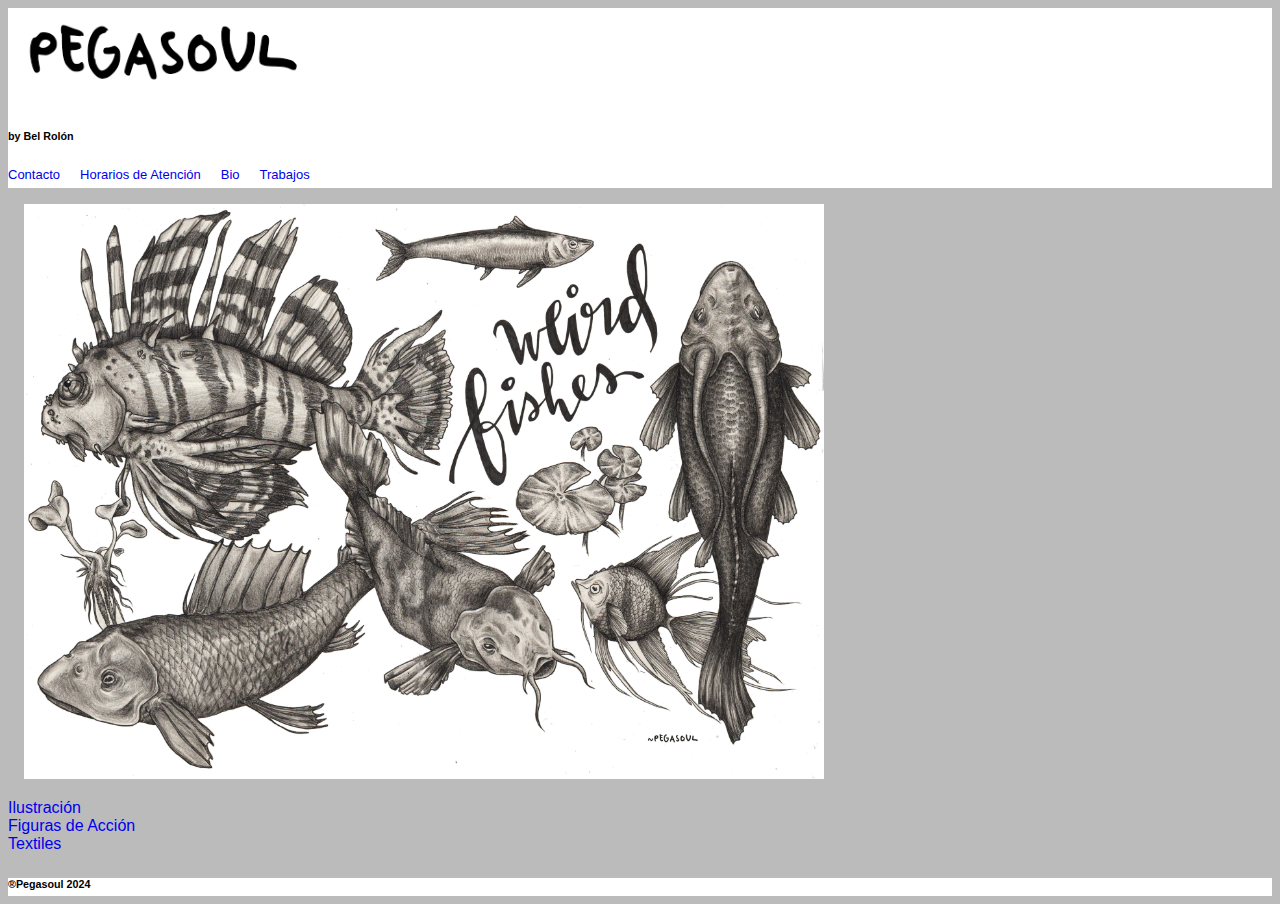
<file: index.html>
<!DOCTYPE html>
<html lang="en">
<head>

<link
      href="https://cdnjs.cloudflare.com/ajax/libs/font-awesome/6.2.1/css/all.min.css"
      rel="stylesheet"/>

    <title>Pegasoul</title>
    <meta charset="UTF-8">
    <meta http-equiv="X-UA-Compatible" content="IE=edge">
    <meta name="viewport" content="width=device-width, initial-scale=1.0">
    <title>Document</title>
    <link rel="stylesheet" href="style.css">
</head>

<body> 
<header>
    <div class="header_img"><img src="./img bio/pegasoul.png" alt="Logo Pegasoul" width="300px">
        <h6>by Bel Rolón</h6>
    <nav class="links_de_la_nav">
        <a href="./pages/contacto.html">Contacto</a>
        <a href="./pages/Horarios_de_atencion.html">Horarios de Atención</a>
        <a href="./pages/Bio.html">Bio</a>
        <a href="./pages/trabajos.html">Trabajos</a>
    </nav>
</header>

<main>

<div class="img_principal">
    <img src="./img/Weird_Fishes.jpg" alt="Weird Fishes" width="800">
</div>

<section>
    <article class="3links">
        <div class="link_ilustracion"><a href="./pages/">Ilustración</a></div>
        <div class="link_figuras"><a href="./pages">Figuras de Acción</a></div>
        <div class="link_textil"><a href="./pages">Textiles</a></div>
    </article>
</section>
</main>
</body>
<footer>
    <h6>®Pegasoul 2024</h6>
</footer>
</html>
</file>
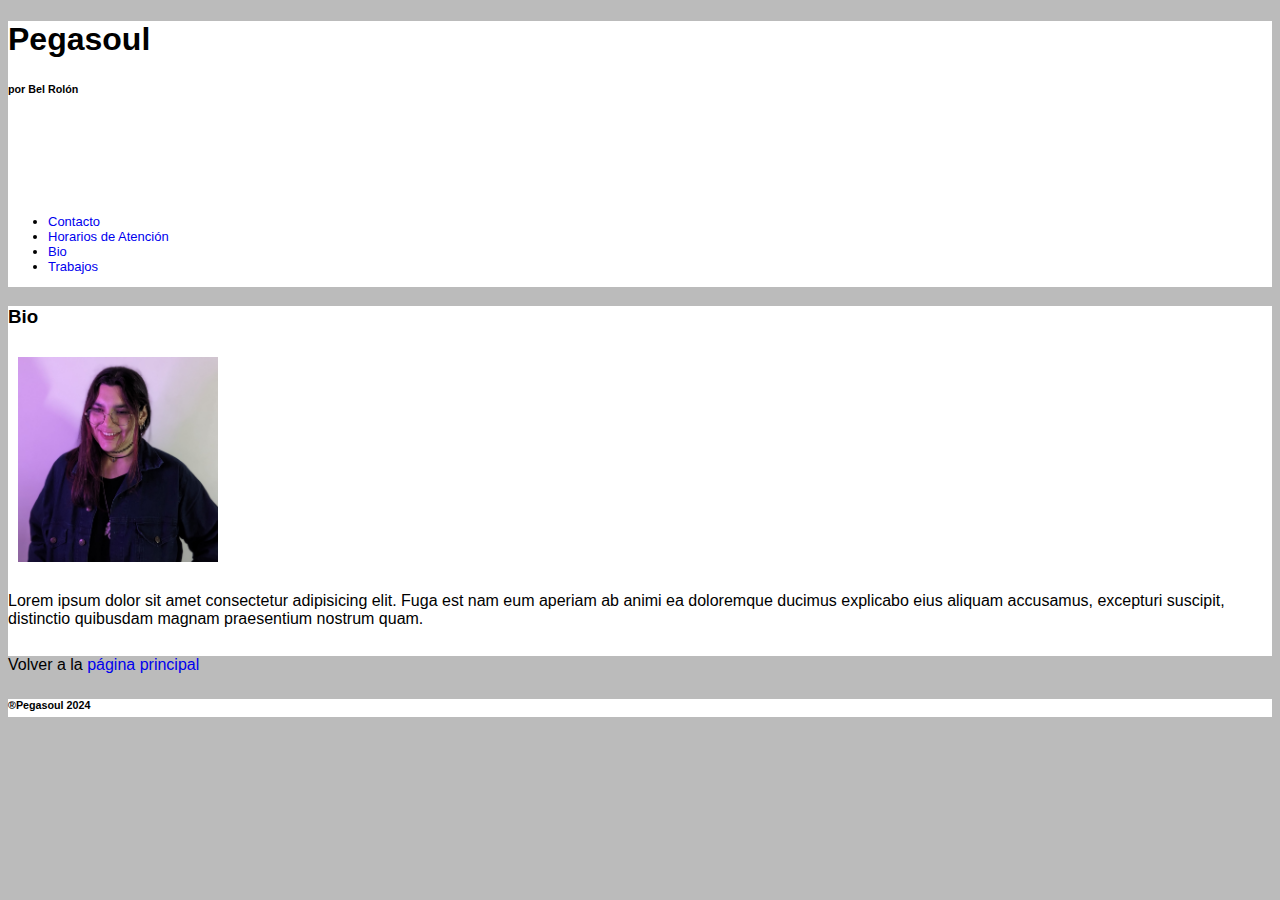
<file: pages/Bio.html>
<!DOCTYPE html>
<html lang="en">
  <head>
    <meta charset="UTF-8" />
    <meta http-equiv="X-UA-Compatible" content="IE=edge" />
    <meta name="viewport" content="width=device-width, initial-scale=1.0" />
        <link rel="stylesheet" href="../style.css">

    <title>Pegasoul</title>
  </head>
  <body>
    <header>
      <h1>Pegasoul</h1>
      <h6>por Bel Rolón</h6>

    </header>
  
    <nav>
        <ul>
            <li><a href="./contacto.html">Contacto</a></li>
            <li><a href="./Horarios_de_atencion.html">Horarios de Atención</a></li>
            <li><a href="./Bio.html">Bio</a></li>
            <li><a href="./trabajos.html">Trabajos</a></li>
        </ul>
    </nav>
</header>
<main>
  <section class="bio">
    <h3>Bio</h3>
      <div class="kero_conlentes">
      <img src="./img/kero.jpg" alt="Kero con lentes cool" width="200" />
      </div>
      <p>
      Lorem ipsum dolor sit amet consectetur adipisicing elit. Fuga est nam eum
      aperiam ab animi ea doloremque ducimus explicabo eius aliquam accusamus,
      excepturi suscipit, distinctio quibusdam magnam praesentium nostrum quam.
    </p>
  </section>
    Volver a la <a href="http://192.168.0.6/index.html">página principal</a>
  </main>
    <footer>
      <h6>®Pegasoul 2024</h6>
    </footer>
   
  </body>
</html>
</file>
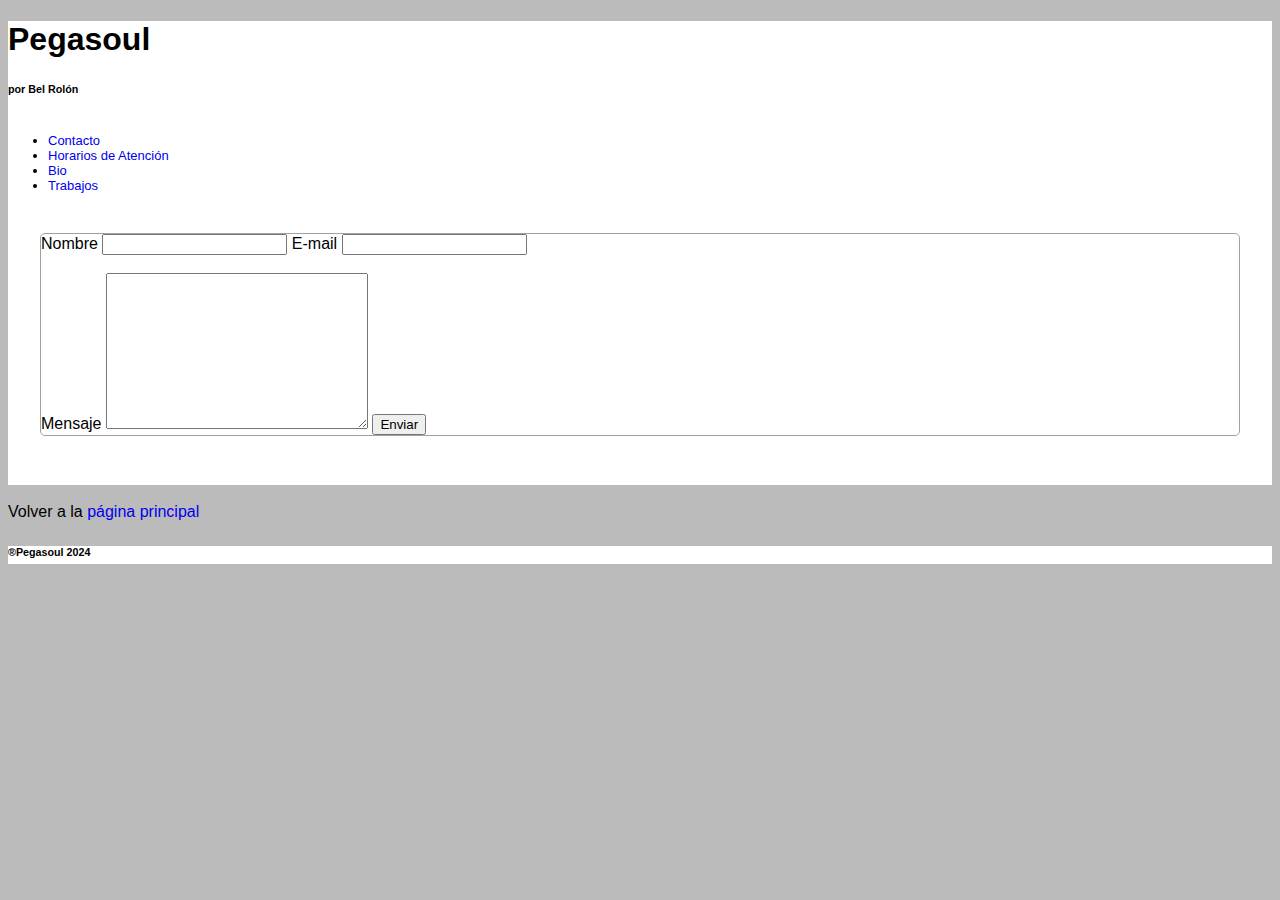
<file: pages/contacto.html>
<!DOCTYPE html>
<html lang="en">
  <head>
    <title>Pegasoul</title>
    <meta charset="UTF-8" />
    <meta http-equiv="X-UA-Compatible" content="IE=edge" />
    <meta name="viewport" content="width=device-width, initial-scale=1.0" />
    <link rel="stylesheet" href="../style.css" />

    <title>Document</title>
  </head>

  <body>
    <header>
      <h1>Pegasoul</h1>
      <h6>por Bel Rolón</h6>

      <nav>
        <ul>
          <li><a href="./contacto.html">Contacto</a></li>
          <li>
            <a href="./Horarios_de_atencion.html">Horarios de Atención</a>
          </li>
          <li><a href="./Bio.html">Bio</a></li>
          <li><a href="./trabajos.html">Trabajos</a></li>
        </ul>
      </nav>
    </header>
    <main>
      <div class="formulario">
        <form>
          Nombre <input type="text" /> E-mail
          <input type="email" name="" id="" /> <br /><br />
          Mensaje <textarea name="" id="" cols="30" rows="10"></textarea>
          <button type="submit">Enviar</button>
        </form>
      </div>
      <br />
      Volver a la
      <a href="http://192.168.0.6/index.html">página principal</a>
    </main>
    <footer>
      <h6>®Pegasoul 2024</h6>
    </footer>
  </body>
</html>
</file>
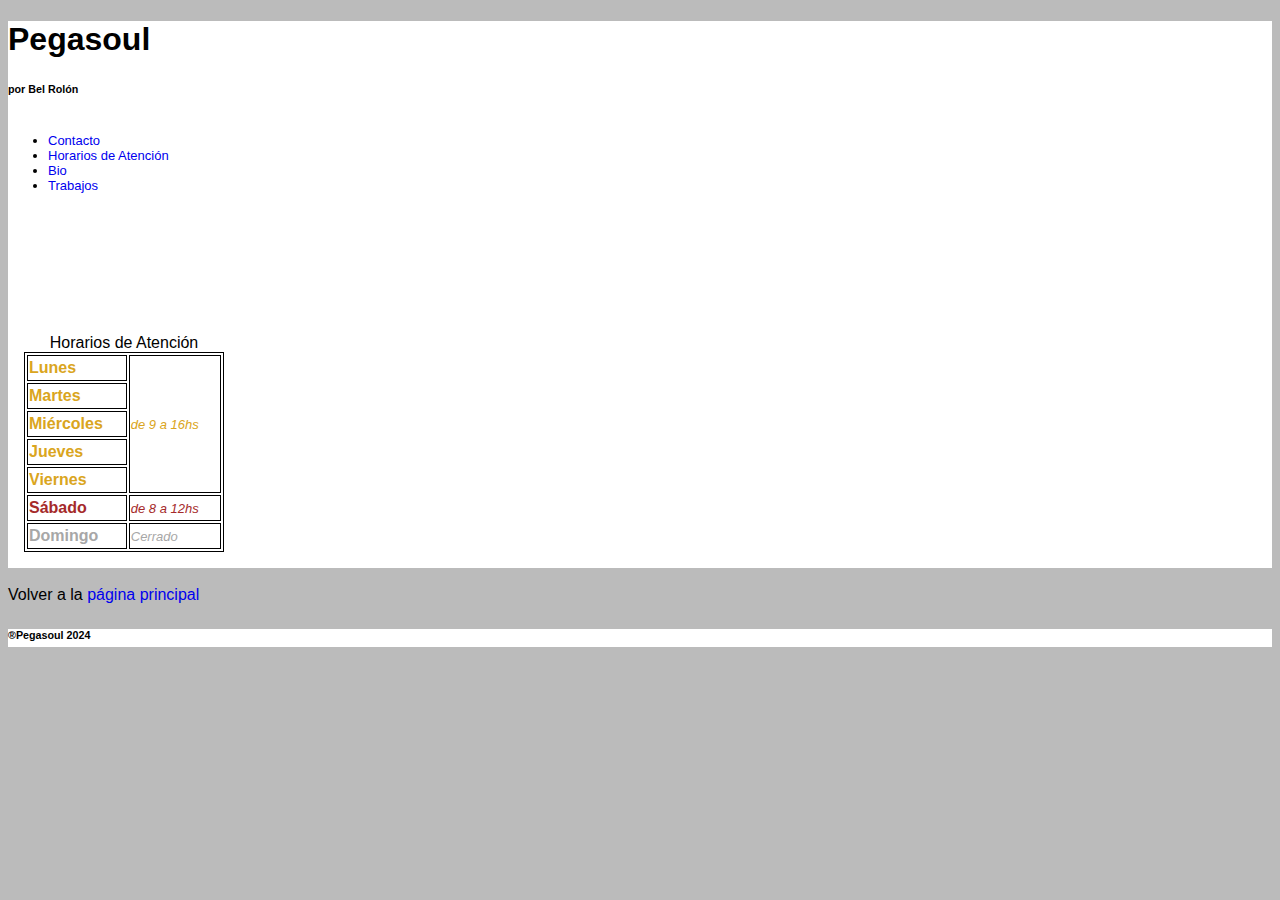
<file: pages/Horarios_de_atencion.html>
<!DOCTYPE html>
<html lang="en">
  <head>
    <meta charset="UTF-8" />
    <meta http-equiv="X-UA-Compatible" content="IE=edge" />
    <meta name="viewport" content="width=device-width, initial-scale=1.0" />
    <title>Pegasoul</title>
    <link rel="stylesheet" href="../style.css">

  </head>
  <body>
    <header>
      <h1>Pegasoul</h1>
      <h6>por Bel Rolón</h6>
      <header>
       <header>

    <nav>
        <ul>
            <li><a href="./contacto.html">Contacto</a></li>
            <li><a href="./Horarios_de_atencion.html">Horarios de Atención</a></li>
            <li><a href="./Bio.html">Bio</a></li>
            <li><a href="./trabajos.html">Trabajos</a></li>
        </ul>
    </nav>
</header>
    <main>
      <section class="tabla_de_horarios">
    <table>
        <br>
      <caption>
        Horarios de Atención
      </caption>
      <tr>
        <td class="Lunes dias">Lunes</td>
        <td class="lunes_a_viernes horarios" rowspan="5">de 9 a 16hs</td>
      </tr>
      <tr>
        <td class="Martes dias">Martes</td>
      </tr>
      <tr>
        <td class="Miércoles dias">Miércoles</td>
      </tr>
      <tr>
        <td class="Jueves dias">Jueves</td>
      </tr>
      <tr>
        <td class="Viernes dias">Viernes</td>
      </tr>
      <tr>
        <td class="Sabado dias">Sábado</td>
        <td class="horario_sabados horarios">de 8 a 12hs</td>
      </tr>
      <tr>
        <td class="Domingo dias">Domingo</td>
        <td class="horario_domingo horarios">Cerrado</td>
      </tr>
    </table>
    </section>
    <br />
    Volver a la <a href="http://192.168.0.6/index.html">página principal</a>
  </main>
  </body>
    <footer>
      <h6>®Pegasoul 2024</h6>
    </footer>
  
</html>
</file>
<file: style.css>
body{
    background-color: rgb(187, 187, 187);
    font-family:'Segoe UI', Tahoma, Geneva, Verdana, sans-serif;
    color: rgb(0, 0, 0);

}

/* Página principal */

header {
    background-color: white;
    height: 180px;
    width: 100%;
    }

nav {
    background-color: white;
    display: flex;
    font-size: small;
}

a {
    padding-right: 20px;
    text-decoration: none;
}

.img_principal {
    padding: 1em;
    width: 100%;
}

.link_ilustracion, .link_textil, .link_figuras {
    color:blue;
}

/* Tabla de Horarios */

.tabla_de_horarios {
    background-color: white;
    padding: 1em;
}
.dias{
    font-weight: bold;
}

.lunes_a_viernes, .Lunes, .Martes, .Miércoles,.Jueves,.Viernes {
    color: goldenrod;
}

.Sabado, .horario_sabados {
    color:brown;
}

.Domingo, .horario_domingo {
    color: rgb(167, 167, 167);
}
.horarios{
    font-style: italic;
    font-size: small;
}

.header_box{
    width: ;
    height: ;
    border-radius: 5px ;
}

table{
    width: 200px;
    height: 200px;
    background-color: rgb(255, 255, 255);
    border: 1px solid;
    border-color: black;
}

th, td{
    border: 1px solid;
    border-color: black;
}

/*Bio*/

.kero_conlentes {
    padding: 10px;
}

.bio {
    background-color: white;
    height: 350px;
}

/* Contacto */

.formulario {
    padding: 2em;
    background-color: white;
    height: 220px;
}

form{
    border: 1px solid;
    border-radius: 5px;
    border-color: rgb(161, 161, 161);
}
/*Trabajos*/

.Trabajos_pages {
    display: flex;
    background-color: white;
    width: 100%;
}

.trabajos_trabajos {
    padding: 1em;
}

/*Footer*/

footer {
    background-color: white;
    width: 100%;
    height: 18px;
}
</file>
